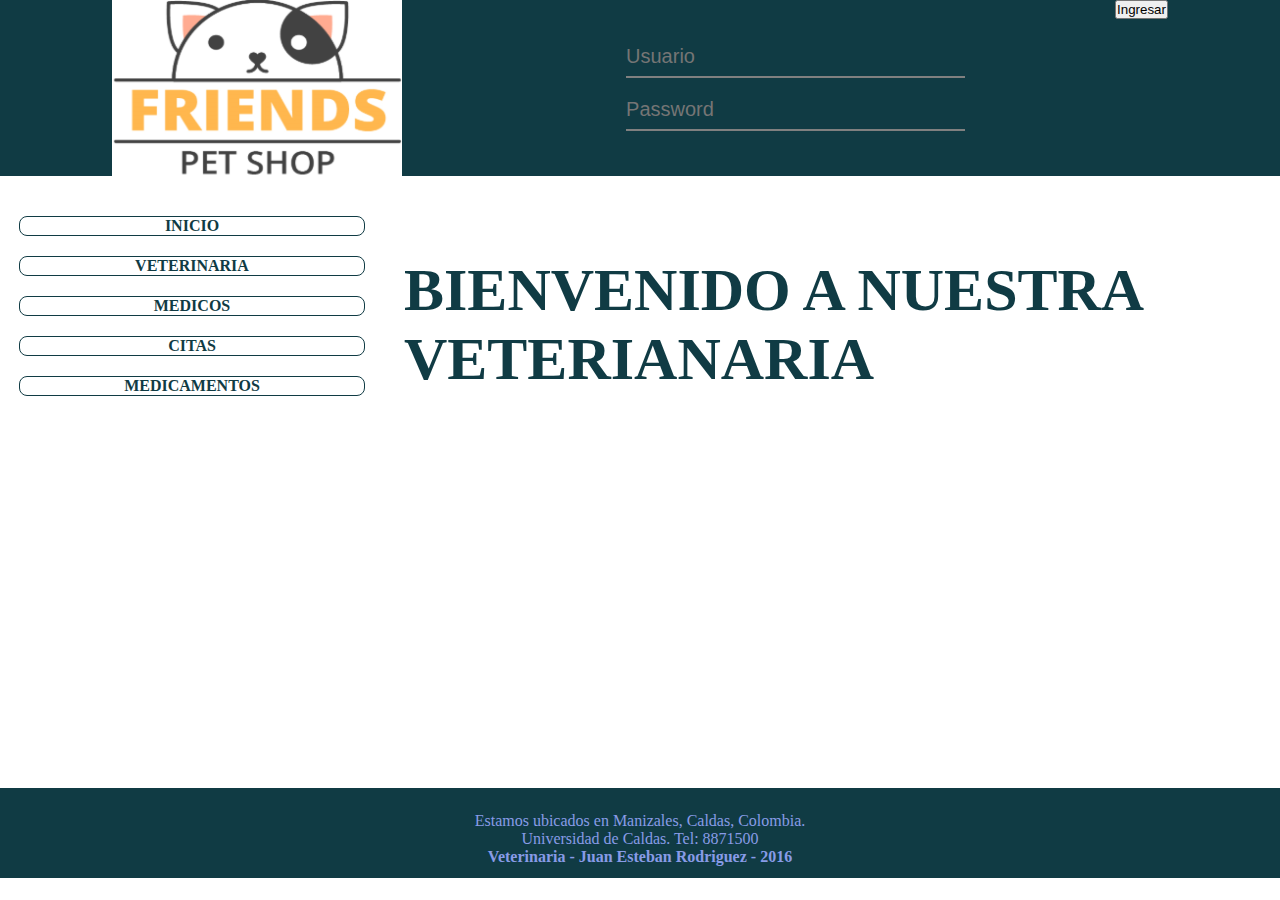
<file: index.html>
<!DOCTYPE html>
<html lang="es">
<head>
    <meta charset="UTF-8">
    <meta name="viewport" content="width=device-width, initial-scale=1.0">
    <title>Veterinaria</title>

    <link rel="stylesheet" href="./styles/styles.css">
</head>
<body>
    <header class="header">
        <img src="./img/logo.png" alt="Logo Veterinaria">

        <div class="credentials">
            <div class="user">
                <input type="text" placeholder="Usuario">
            </div>
            <div class="password">
                <input type="password" placeholder="Password">
            </div>
        </div>

        <button>Ingresar</button>
    </header>

    <main class="main">
        <nav class="navbar">
            <a href="#">Inicio</a>
            <a href="#">Veterinaria</a>
            <a href="#">Medicos</a>
            <a href="#">Citas</a>
            <a href="#">Medicamentos</a>
        </nav>

        <div class="content">
            <h1>Bienvenido a nuestra veterianaria</h1>
        </div>
    </main>

    <footer class="footer">
        <p>Estamos ubicados en Manizales, Caldas, Colombia.</p>
        <p>Universidad de Caldas. Tel: 8871500</p>
        <p><span>Veterinaria - Juan Esteban Rodriguez - 2016</span></p>
    </footer>
</body>
</html>
</file>
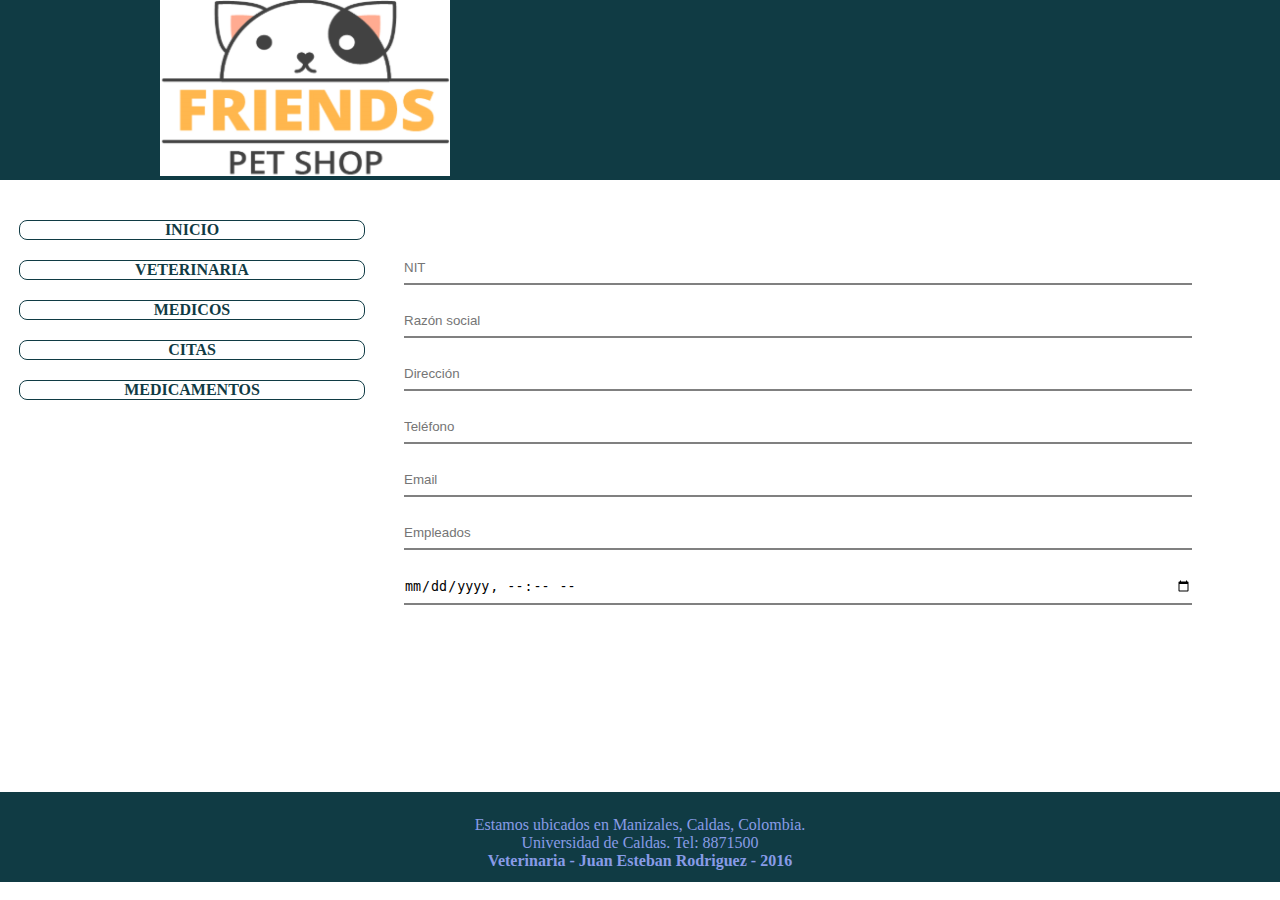
<file: veterinaria.html>
<!DOCTYPE html>
<html lang="es">
<head>
    <meta charset="UTF-8">
    <meta name="viewport" content="width=device-width, initial-scale=1.0">
    <title>Veterinaria</title>

    <link rel="stylesheet" href="./styles/styles.css">
</head>
<body>
    <header class="header-vet">
        <img src="./img/logo.png" alt="Logo Veterinaria">
    </header>

    <main class="main">
        <nav class="navbar">
            <a href="#">Inicio</a>
            <a href="#">Veterinaria</a>
            <a href="#">Medicos</a>
            <a href="#">Citas</a>
            <a href="#">Medicamentos</a>
        </nav>

        <div class="content">
            <form class="formulario">
                <input type="text" placeholder="NIT">
                <input type="text" placeholder="Razón social">
                <input type="text" placeholder="Dirección">
                <input type="text" placeholder="Teléfono">
                <input type="text" placeholder="Email">
                <input type="text" placeholder="Empleados">
                <input type="datetime-local" placeholder="Fecha de Evaluación">
            </form>
        </div>
    </main>

    <footer class="footer">
        <p>Estamos ubicados en Manizales, Caldas, Colombia.</p>
        <p>Universidad de Caldas. Tel: 8871500</p>
        <p><span>Veterinaria - Juan Esteban Rodriguez - 2016</span></p>
    </footer>
</body>
</html>
</file>
<file: styles/styles.css>
* {
    margin: 0;
    padding: 0;
    box-sizing: border-box;
}

.header {
    background-color: #103b44;
    display: flex;
    justify-content: space-around;
    align-items: center;
}

.header-vet {
    background-color: #103b44;
    padding-left: 160px;
}

.credentials {
    display: flex;
    flex-direction: column;
    gap: 20px
}

.credentials input {
    background: none;
    color: white;
    font-size: 20px;
    font-weight: 300;
    border: 0;
    border-bottom: 2px solid gray;
    padding-bottom: 8px;
    outline: none;
    width: 128%;
}

.header button {
    align-self: flex-start;
}

.main {
    display: flex;
    height: 68vh;
}

.navbar {
    padding-top: 40px;
    flex-basis: 30%;
    display: flex;
    flex-direction: column;
    align-items: center;
    gap: 20px;
}

.content {
    flex-basis: 70%;
    padding: 80px 0 0 20px;
}

.navbar a {
    border: 1px solid #103b44;
    color: #103b44;
    border-radius: 8px;
    width: 90%;
    text-align: center;
    text-transform: uppercase;
    text-decoration: none;
    font-weight: bold;
}

.content h1 {
    font-size: 60px;
    text-transform: uppercase;
    color: #103b44;
}

.formulario {
    display: flex;
    flex-direction: column;
    justify-content: center;
    gap: 28px;
    width: 90%;
}

.formulario input {
    border: none;
    border-bottom: 2px solid gray;
    padding-bottom: 8px;
    outline: none;
}

.footer {
    background-color: #103b44;
    text-align: center;
    color: #889be7;
    padding: 24px 0 12px 0;
}

.footer span {
    font-weight: bold;
}
</file>
